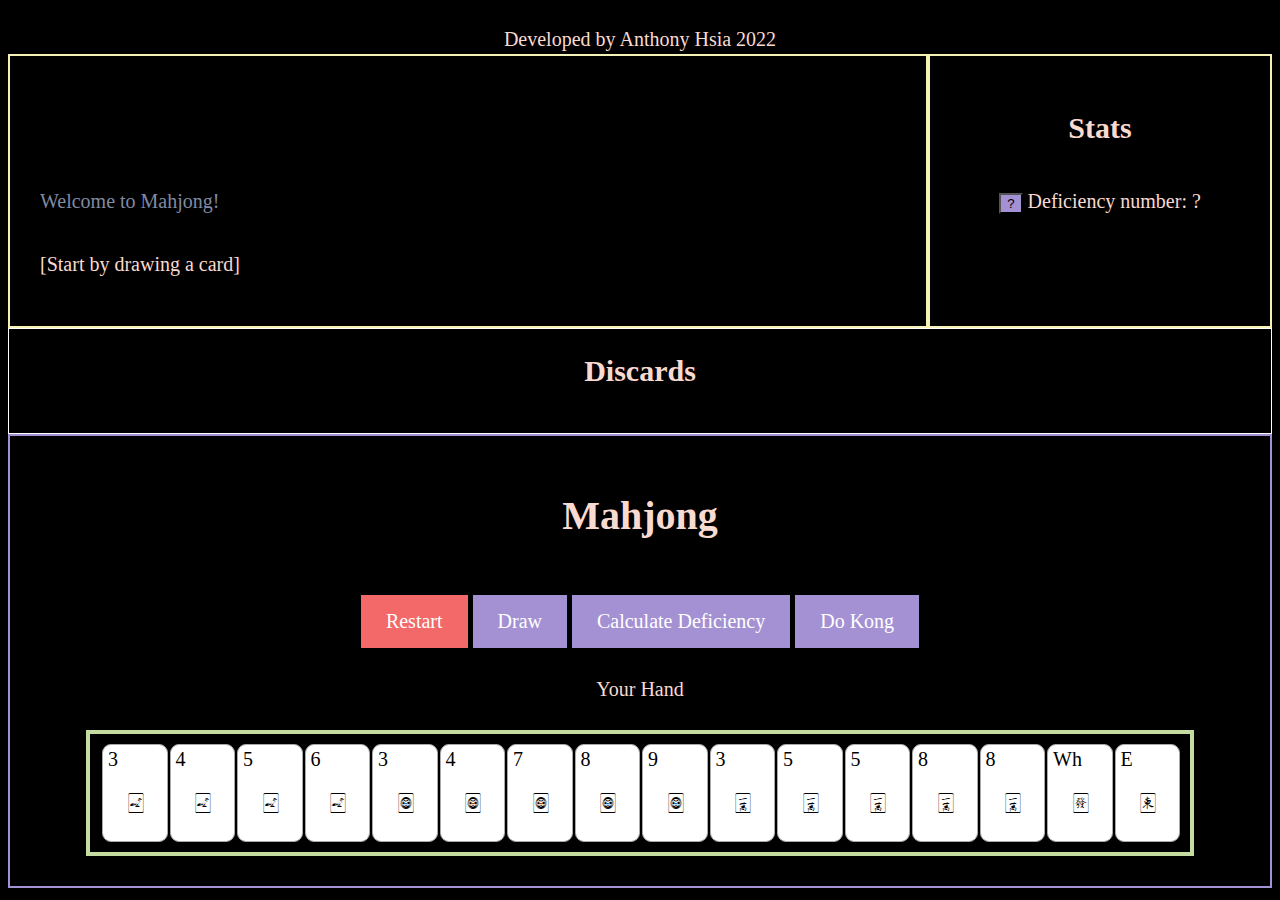
<file: index.html>
<!DOCTYPE html>
<html>
<head>
    <title>Mahjong HTML/CSS/JS</title>
    <meta name="viewport" content="width=device-width,initial-scale=1.0">
    <link rel="stylesheet" href="styles.css">
     <script src="mahjong.js"></script> 
</head>
<body onload="GameStart()">
    <div class="footer">
        <p>Developed by Anthony Hsia 2022</p>
    </div>

    <div class="texts">
        <div id="texts" class="texts_child texts_start">
            
        </div>
        
        <div id="stats" class="texts_child texts_end">
            <h2>Stats</h2>
            <p class="stats">Deficiency number: </p>
        </div>
    </div>
    <div class="Discard"> <h2>Discards</h2>
        <div id="discards" class="middle">
                
        </div>
    </div>
    <div class="deck">
        <h1>Mahjong</h1>

        <div class="buttons">
            <a href="javascript:void(0)" class="btn btnRestart" onclick="Restart()">Restart</a>
            <a href="javascript:void(0)" class="btn" onclick="Draw()">Draw</a>
            <a href="javascript:void(0)" class="btn" onclick="CalculateDef()">Calculate Deficiency</a>
            <a href="javascript:void(0)" class="btn" onclick="DetermineKongs()">Do Kong</a>
        </div>


        <div class="options">Your Hand</div>

        <div id="hand">

        </div>
    </div>

    
   
</body>

</html>
</file>
<file: styles.css>
/*
Mobile first
*/
body{
    background-color: black;
    color: #F9DAD0;
    left: 0;
    top: 0;
    font-size: 12px;
}
.deck{
    display: flex;
    flex-direction: column;
    align-items: center;
    justify-content: space-evenly;
    border: 2px solid #A491D3;
    height: 50vh;
}

#hand .card
{
    border: solid 1px #aaa;
    border-radius: 9px;
    width: 40px;
    height: 50px;
    background-color: white;
    padding: 3px 3px 3px 5px;
    margin: 5px;
    color: black;
    margin: auto;
    margin-left: 2px;
    font-size: 20px;
}
#hand{
    display:flex;
    justify-content: space-between;
    max-width: 300px;
    border: 4px solid #C5DCA0;
    padding: 10px;
    overflow:scroll ;

}

.buttons{
    text-align: center;
}



#hand:hover .card:hover{
    border: 2px solid #C5DCA0;
    transform: translateY(-2px);
}

.card2
{
    width: 50px;
    padding: 10px;
    border: solid 1px #808080;
    background-color: white;
    display: inline-block;
    border-radius: 10px;
    font-size: 22px;
    text-align: center;
    margin: 3px;
    border:solid 3px;
}

.card .value{
    font-size:15pt;
    font-family: sans-serif;
}

.card .type
{
	text-align: center;
}

.card .bamboos
{
	background-position-y: 100px;
}

.card .circles
{
	background-position-x: 90px;
}

.card .mans
{
	background-position-x:90px;
	background-position-y:100px;
}


.hand
{
    border: 1px solid white;
}


.texts{
    height: 30vh;
    margin-top: 1px;
    border: 2px solid #F5F2B8;
    color: #818AA3;
    display: flex;
    flex-direction:row;
    overflow: hidden;
}

/*
line separator
*/
.texts:before{
    content: "";
    border: 1px solid #F5F2B8;
    align-self: stretch;
}

.texts:after{
    content: "";
    border: 1px solid #F5F2B8;
    align-self: stretch;
}

.texts_start{
    order: -1;
    width: 60vh;
}

.texts_end{
    order: +1;
}


.texts_child{
    display: flex;
    flex-direction: column;
    justify-content: flex-end;
    flex: 1 1 auto;
    padding: 30px;
}

.texts_end{
    align-items:center;
    justify-content: flex-start;
    color: #F9DAD0;
    max-width: 280px;
}

.footer{
    height: 5vh;
    display: flex;
    align-items: center;
    justify-content: start;
    flex-direction: column;
}

a:link, a:visited {
    background-color: #A491D3;
    color: white;
    padding: 15px 25px;
    text-align: center;
    text-decoration: none;
    display: inline-block;
  }
  
  a:hover, a:active {
    background-color: #a491d3d3;
  }


  .buttons .btnRestart{
    background-color: rgb(243, 104, 104);
  }

  .buttons .btnRestart:hover{
    background-color: rgb(196, 84, 84);
  }

.middle{
    display: flex;
    flex-direction: row;
    justify-content:left;
    align-items: flex-start;
    flex-wrap:wrap;
    color: black;
    padding: 10px 10px 10px 10px;
}

#discards .discards_cards{
    width: 15px;
    height: 30px;
    border: 1px solid grey;
    background-color: white;
    border-radius: 5px;
    padding-left: 2px;
}

.discards_cards .type
{
	text-align: center;
}

.Discard{
    border: 1px solid white;
    display: flex;
    flex-direction: column;
    align-items: center;
}

/*
  Screens > 600px
*/
  @media screen and (min-width: 600px) {
    body{
        font-size: 15px;
    }
    
    #hand .card
    {
        border: solid 1px #aaa;
        border-radius: 9px;
        width: 80px;
        height: 90px;
        background-color: white;
        padding: 3px 3px 3px 5px;
        margin: 5px;
        color: black;
        margin: auto;
        margin-left: 2px;
        font-size: 20px;
    }
    #hand{
        display:flex;
        justify-content: space-between;
        max-width: 600px;
        border: 4px solid #C5DCA0;
        padding: 10px;
        overflow:scroll ;

    }

    
    #discards .discards_cards{
        width: 25px;
        height: 50px;
        border: 1px solid grey;
        background-color: white;
        border-radius: 5px;
        padding-left: 2px;
    }
    .card .type{
        padding-top: 20px;
    }
}

  /*
    Screens > 1000px
  */
  @media screen and (min-width: 1000px) {
    body{
        font-size: 20px;
    }

    #hand{
        margin-left: auto;
        margin-right: auto;
        display:flex;
        justify-content: space-between;
        max-width: 1080px;
        border: 4px solid #C5DCA0;
        padding: 10px;
        overflow:visible;
    }
    
    #hand .card
    {
        border: solid 1px #aaa;
        border-radius: 9px;
        width: 80px;
        height: 90px;
        background-color: white;
        padding: 3px 3px 3px 5px;
        margin: 5px;
        color: black;
        margin: auto;
        margin-left: 2px;
        font-size: 20px;
    }
   

    .buttons{
        text-align: center;
    }

  }
</file>
